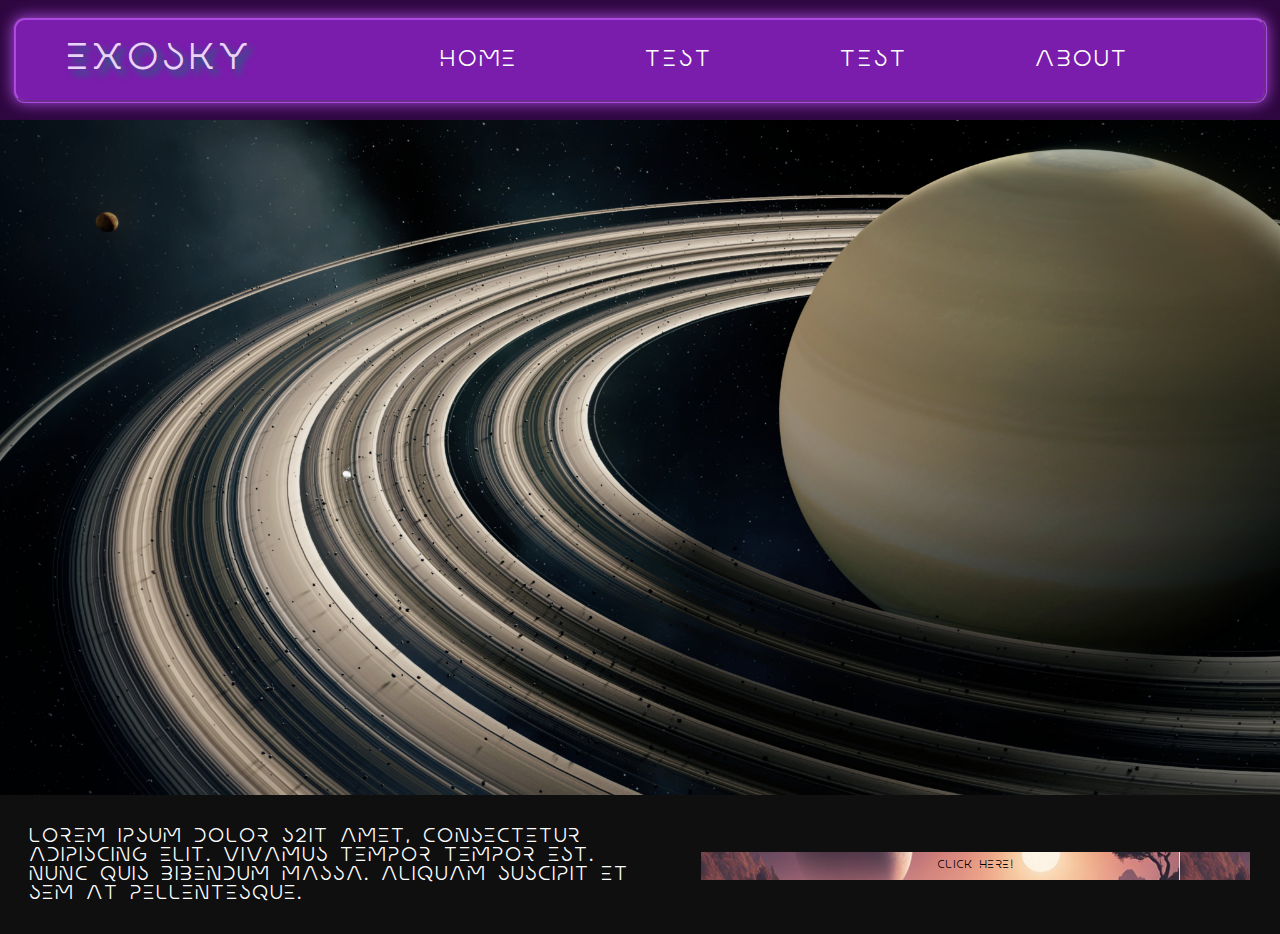
<file: index.html>
<!DOCTYPE html>
<html lang="en">
<head>
    <meta charset="UTF-8">
    <meta http-equiv="X-UA-Compatible" content="IE=edge">
    <meta name="viewport" content="width=device-width, initial-scale=1.0">
    <link rel="stylesheet" href="style.css">
    <link rel="icon" type="image/x-icon" href="planet.png">
    <title>ExoSky</title>
</head>

<body>
    <header>
        <div class="head">
            <span class="title">ExoSky</span>
            <div class="menus">
                <span>Home</span>
                <span>test</span>
                <span>test</span>
                <span>About</span>
            </div>
        </div>
    </header>
    <div class="content">
        <img src="photo3-min.jpg" class="land">
    </div>
    <div class="section2">
        <span style="width: 50%; font-size: 23px;">Lorem ipsum dolor s2it amet, consectetur adipiscing elit. Vivamus tempor tempor est. Nunc quis bibendum massa. Aliquam suscipit et sem at pellentesque.</span>
        <button type="button" id="clickHere">Click Here!</button>
    </div>
</body>
<script src="script.js"></script>
</html>
</file>
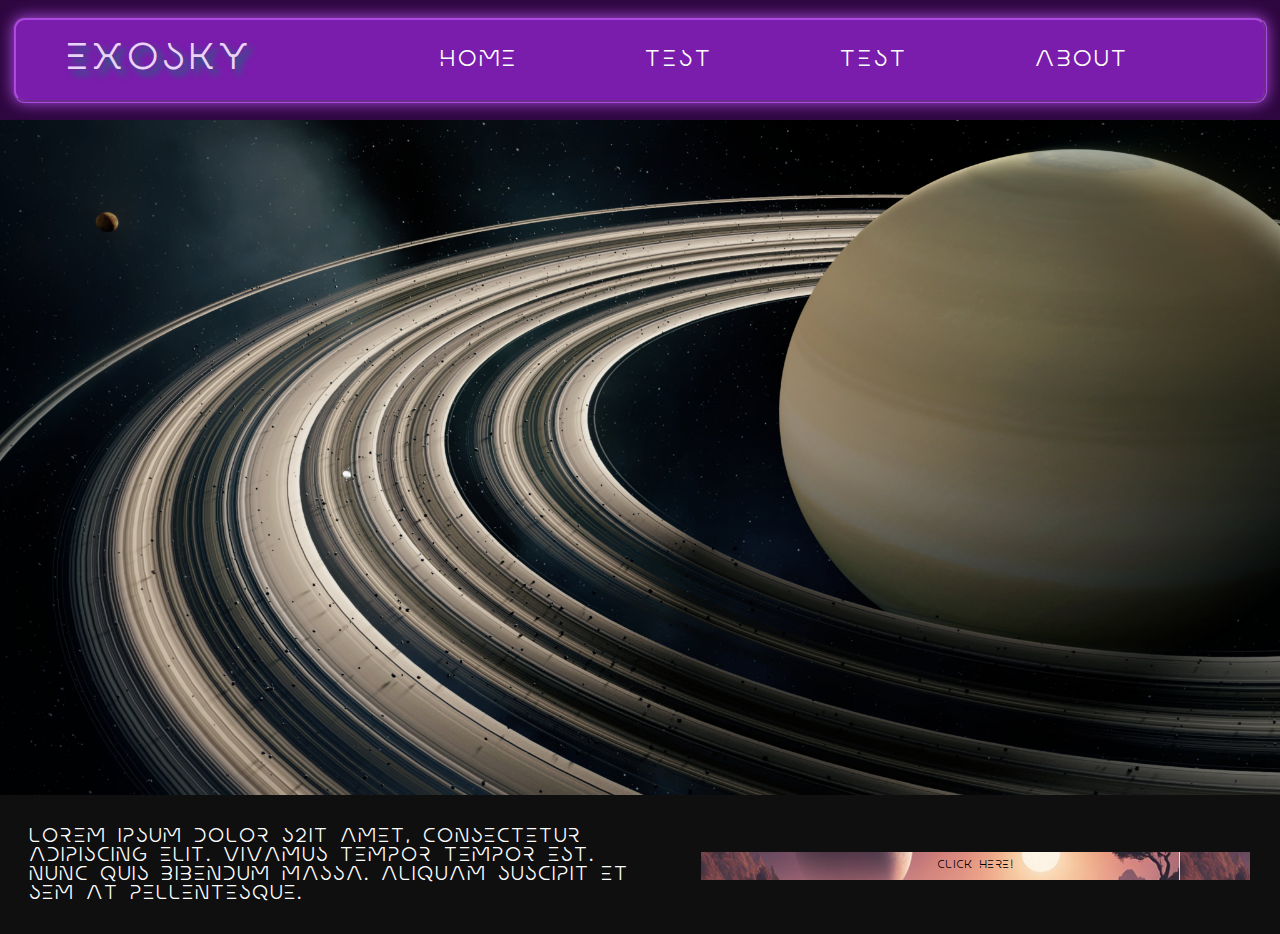
<file: main/index.html>
<!DOCTYPE html>
<html lang="en">
<head>
    <meta charset="UTF-8">
    <meta http-equiv="X-UA-Compatible" content="IE=edge">
    <meta name="viewport" content="width=device-width, initial-scale=1.0">
    <link rel="stylesheet" href="/main/style.css">
    <link rel="icon" type="image/x-icon" href="/media/planet.png">
    <title>ExoSky</title>
</head>

<body>
    <header>
        <div class="head">
            <span class="title">ExoSky</span>
            <div class="menus">
                <span>Home</span>
                <span>test</span>
                <span>test</span>
                <span>About</span>
            </div>
        </div>
    </header>
    <div class="content">
        <img src="/media/photo3-min.jpg" class="land">
    </div>
    <div class="section2">
        <span style="width: 50%; font-size: 23px;">Lorem ipsum dolor s2it amet, consectetur adipiscing elit. Vivamus tempor tempor est. Nunc quis bibendum massa. Aliquam suscipit et sem at pellentesque.</span>
        <button type="button" id="clickHere">Click Here!</button>
    </div>
</body>
<script src="/main/script.js"></script>
</html>
</file>
<file: style.css>
@font-face {
    font-family: "reoSpec";
    src: url(Reospec.ttf);
}
html *  {
    font-family: "reoSpec";
}
body{
    margin: 0px;
}
header {
    display: flex;
    align-items: center;
    height: 120px;
    background-color: #2E073F;
}
.head {
    display: flex;
    height: 80px;
    width: 100%;
    margin: 0px 13px 0px 13px;
    background-color: #7A1CAC;
    box-shadow: 0px 0px 15px #AD49E1;
    animation-name: slide;
    animation-duration: 2.6s;
    border-style: groove;
    border-color: #AD49E1;
    border-radius: 12px;
}
@keyframes slide {
    0% {
        transform: translateY(-100px);
    }

    100% {
        transform: translateY(0px);
    }
}
.title {
    display: flex;
    color: #EBD3F8;
    font-size: 3.5vw;
    padding: 7px;
    text-align: center;
    align-items: center;
    text-shadow: 5px 5px 7px #008170;
    margin: 0px 45px 0px 45px;
}
.menus {
    display: flex;
    align-items: center;
    justify-content: space-evenly;
    color: white;
    flex-grow: 3;
    padding: 7px;
    font-size: 2.1vw;
}
.content{
    height: auto;
    width: 100%;
    background-color: #0F0F0F;
}
.land {
    /* margin: 10px 0px 0px 0px; */
    width: 100%;
    animation-name: fadeIn;
    animation-duration: 2.6s;
}
@keyframes fadeIn {
    0% {
        opacity: 0%;
    }
    100% {
        opacity: 100%;
    }
}
.section2 {
    display: flex;
    background-color: #0F0F0F;
    color: white;
    font-size: 2.2vw;
    padding: 30px;
    align-items: center;
    justify-content: space-between;
}
#clickHere {
    width: 45%;
    height: 3.2vh;
    background-image: url(photo1.png);
    border: 0px;
    transition: all 0.75s;
}
#clickHere:hover {
    transform: scale(1.1);
}
#clickHere:focus {
    transform: scale(.95);
    opacity: 75%;
}
</file>
<file: main/style.css>
@font-face {
    font-family: "reoSpec";
    src: url(/media/Reospec.ttf);
}
html *  {
    font-family: "reoSpec";
}
body{
    margin: 0px;
}
::-webkit-scrollbar {
    width: 6px;
}
::-webkit-scrollbar-track {
    background-color: #222222;
    border-radius: 12px;
}
::-webkit-scrollbar-thumb {
    background-color: #0F0F0F;
    border-radius: 12px;
}
::-webkit-scrollbar-thumb:hover {
    background-color: #000000;
}
header {
    display: flex;
    align-items: center;
    height: 120px;
    background-color: #2E073F;
}
.head {
    display: flex;
    height: 80px;
    width: 100%;
    margin: 0px 13px 0px 13px;
    background-color: #7A1CAC;
    box-shadow: 0px 0px 15px #AD49E1;
    animation-name: slide;
    animation-duration: 2.6s;
    border-style: groove;
    border-color: #AD49E1;
    border-radius: 12px;
}
@keyframes slide {
    0% {
        transform: translateY(-100px);
    }

    100% {
        transform: translateY(0px);
    }
}
.title {
    display: flex;
    color: #EBD3F8;
    font-size: 3.5vw;
    padding: 7px;
    text-align: center;
    align-items: center;
    text-shadow: 5px 5px 7px #008170;
    margin: 0px 45px 0px 45px;
}
.menus {
    display: flex;
    align-items: center;
    justify-content: space-evenly;
    color: white;
    flex-grow: 3;
    padding: 7px;
    font-size: 2.1vw;
}
.content{
    height: auto;
    width: 100%;
    background-color: #0F0F0F;
}
.land {
    /* margin: 10px 0px 0px 0px; */
    width: 100%;
    animation-name: fadeIn;
    animation-duration: 2.6s;
}
@keyframes fadeIn {
    0% {
        opacity: 0%;
    }
    100% {
        opacity: 100%;
    }
}
.section2 {
    display: flex;
    background-color: #0F0F0F;
    color: white;
    font-size: 2.2vw;
    padding: 30px;
    align-items: center;
    justify-content: space-between;
}
#clickHere {
    width: 45%;
    height: 3.2vh;
    background-image: url(/media/photo1.png);
    border: 0px;
    transition: all 0.75s;
}
#clickHere:hover {
    transform: scale(1.07);
}
#clickHere:focus {
    transform: scale(.95);
    opacity: 75%;
}
</file>
